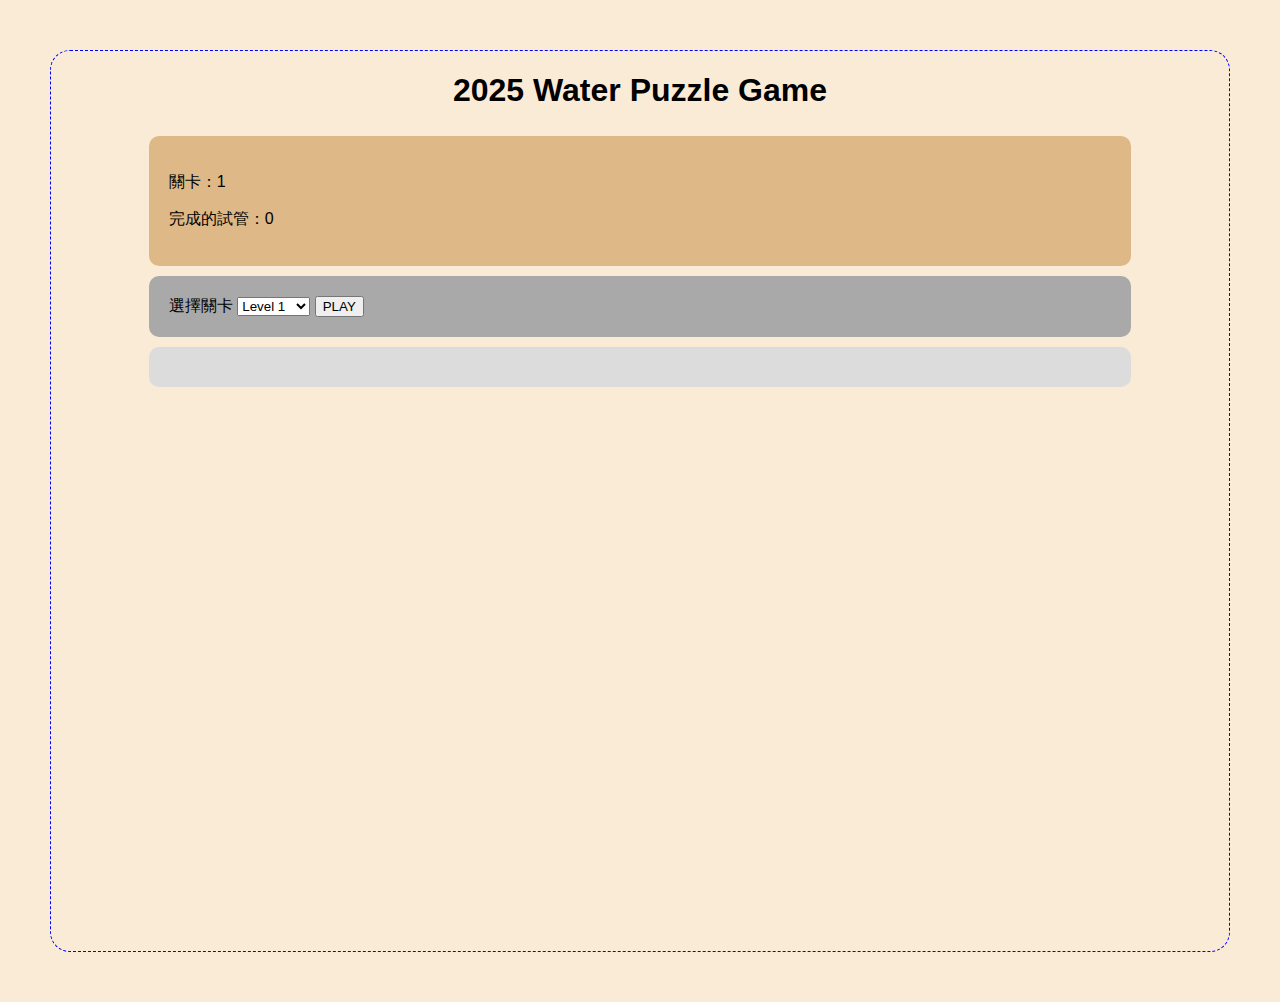
<file: index.html>
<!DOCTYPE html>
<html lang="en">
<head>
    <meta charset="UTF-8">
    <meta name="viewport" content="width=device-width, initial-scale=1.0">
    <title>Water Puzzle</title>
    <link rel="stylesheet" href="style.css">
    <script src="waterpuzzle.js"></script>
</head>
<body>
    <h1>2025 Water Puzzle Game</h1>
    <div id="game-info" class="game-area">
        <p>關卡：<span id=level-count>1</span></p>
        <p>完成的試管：<span id="completed-tubes-count">0</span></p>
    </div>
    <div id="controls" class="game-area">
        <label for="level-select">選擇關卡</label>
        <select id="level-select">
            <option value="1">Level 1</option>
            <option value="2">Level 2</option>
            <option value="3">Level 3</option>
            <option value="4">Level 4</option>
            <option value="5">Level 5</option>
            <option value="6">Level 6</option>
            <option value="7">Level 7</option>
            <option value="8">Level 8</option>
            <option value="9">Level 9</option>
            <option value="10">Level 10</option>
        </select>
        <button id ="play-button">PLAY</button>
    </div>
    <div id="game-container" class="game-area">
    </div>
</body>
</html>
</file>
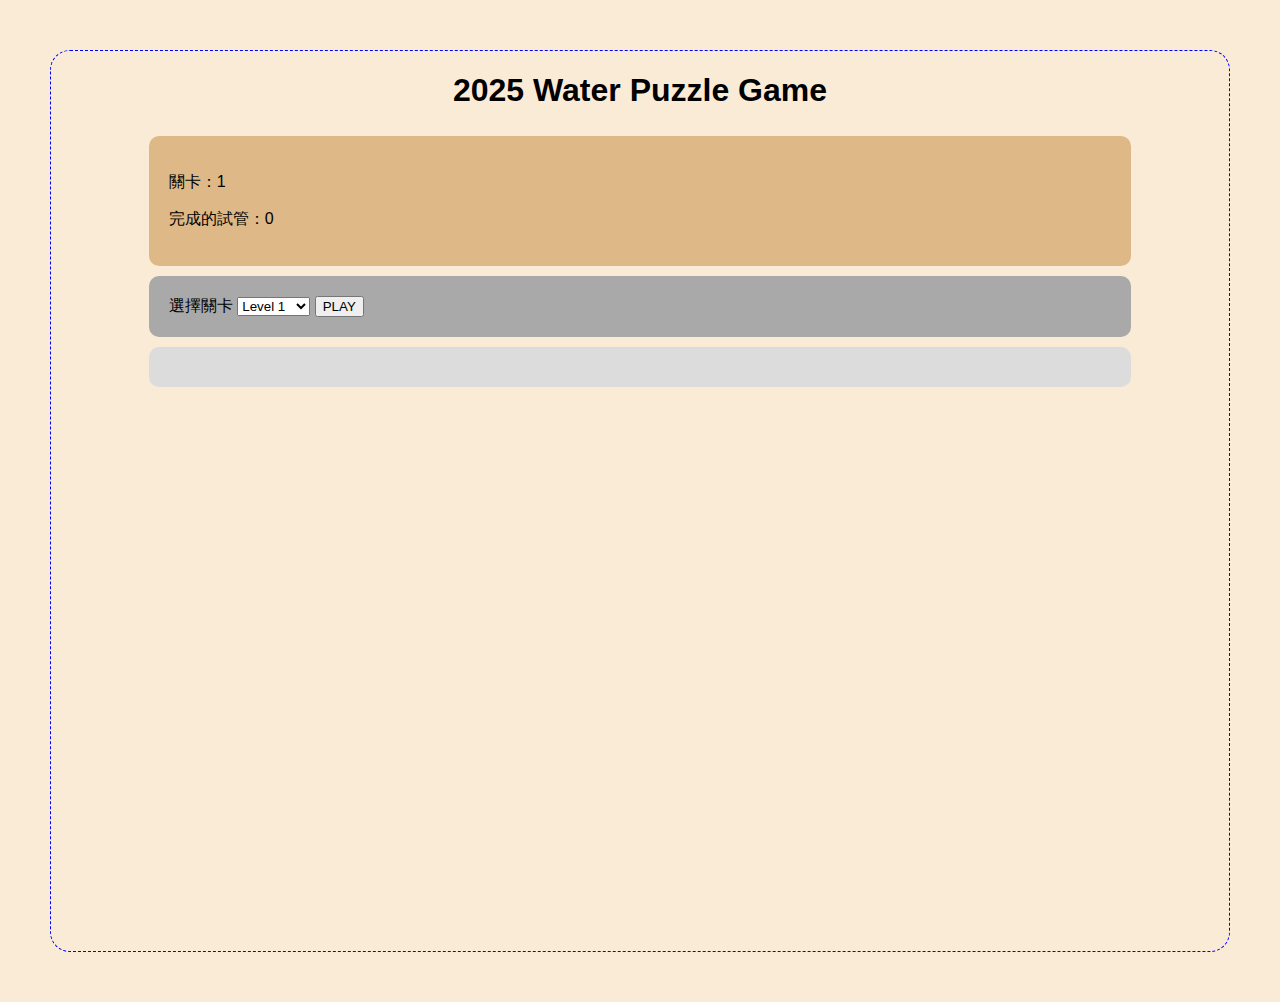
<file: WaterPuzzle.html>
<!DOCTYPE html>
<html lang="en">
<head>
    <meta charset="UTF-8">
    <meta name="viewport" content="width=device-width, initial-scale=1.0">
    <title>Water Puzzle</title>
    <link rel="stylesheet" href="style.css">
    <script src="waterpuzzle.js"></script>
</head>
<body>
    <h1>2025 Water Puzzle Game</h1>
    <div id="game-info" class="game-area">
        <p>關卡：<span id=level-count>1</span></p>
        <p>完成的試管：<span id="completed-tubes-count">0</span></p>
    </div>
    <div id="controls" class="game-area">
        <label for="level-select">選擇關卡</label>
        <select id="level-select">
            <option value="1">Level 1</option>
            <option value="2">Level 2</option>
            <option value="3">Level 3</option>
            <option value="4">Level 4</option>
            <option value="5">Level 5</option>
            <option value="6">Level 6</option>
            <option value="7">Level 7</option>
            <option value="8">Level 8</option>
            <option value="9">Level 9</option>
            <option value="10">Level 10</option>
        </select>
        <button id ="play-button">PLAY</button>
    </div>
    <div id="game-container" class="game-area">
    </div>
</body>
</html>
</file>
<file: style.css>
body{
    background-color:antiquewhite;
    font-family: Arial, Helvetica, sans-serif;
    display: flex;
    flex-direction: column;
    align-items: center;
    justify-content: flex-start;
    height: 100vh;
    border: 1px dashed blue;
    border-radius: 20px;
    margin: 50px;
}

.game-area{
    width: 80%;
    border-radius: 10px;
    padding:20px;
    margin: 5px;
}

#game-info{
    background-color:burlywood;
    font-family:'Lucida Sans', 'Lucida Sans Regular', 'Lucida Grande', 'Lucida Sans Unicode', Geneva, Verdana, sans-serif;
}

#controls{
    background-color:darkgrey;
}

#game-container{
    background-color:gainsboro;
    display: flex;
    flex-wrap: wrap;
    justify-content: center;
    margin-bottom: 20px;
}

.tube{
    width: 50px;
    height: 200px;
    border: 2px solid black;
    border-top: 0px;
    border-radius: 0 0  10px 10px;
    margin: 10px;
    display: flex;
    flex-direction: column-reverse;
    overflow: hidden;
    margin-top: 20px;
}

.water{
    width: 100%;
}

.tube.selected{
    border-color: 'red';
    box-shadow: 0 0 10px rgba(255, 0, 0, 0.5);
    transform: translateY(-20px);
}
</file>
